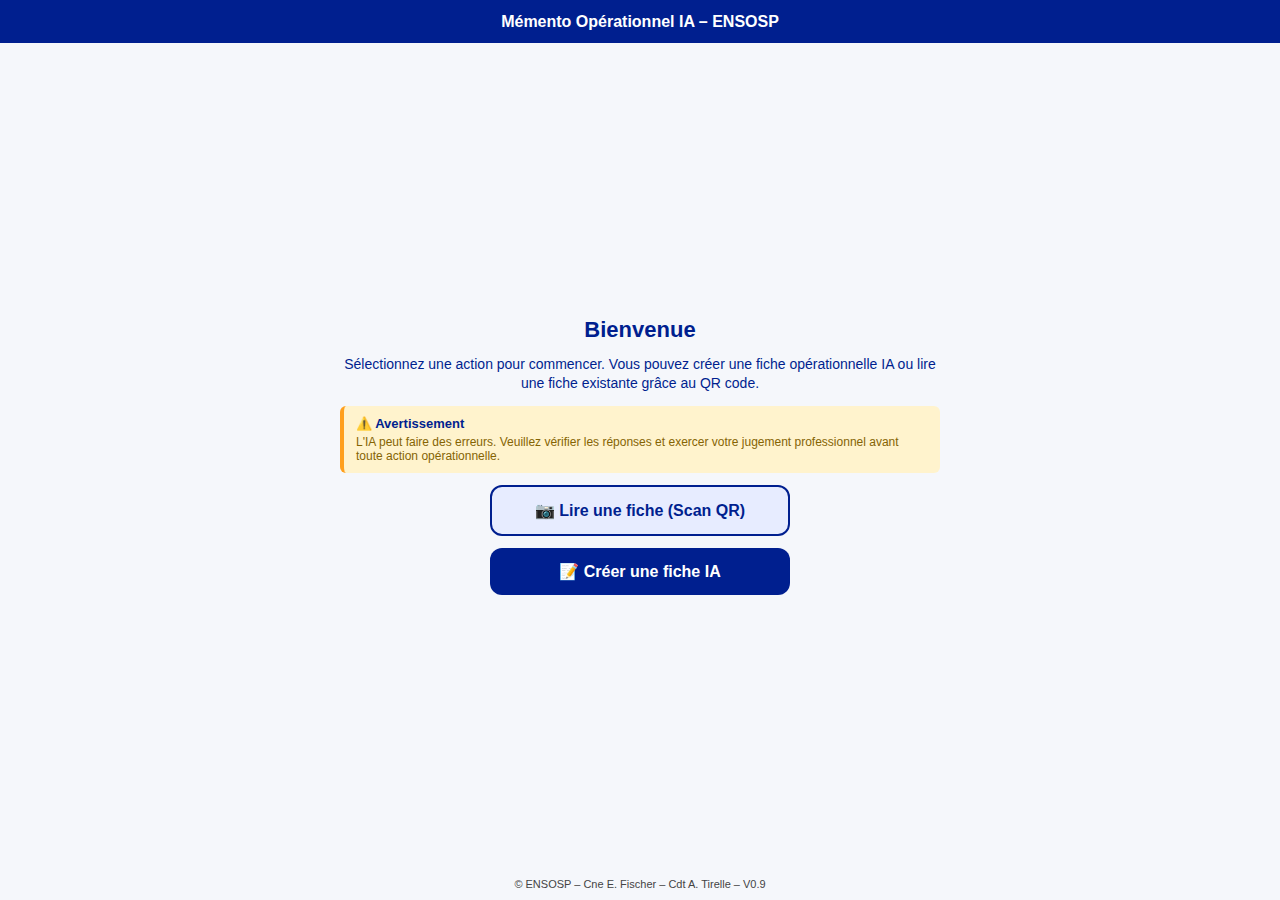
<file: index.html>
<!DOCTYPE html>
<html lang="fr">
<head>
  <meta charset="UTF-8" />
  <title>Mémento IA – ENSOSP | Accueil</title>
  <meta name="viewport" content="width=device-width, initial-scale=1.0" />

  <!-- Police -->
  <link rel="stylesheet" href="https://rsms.me/inter/inter.css">

  <!-- Style ENSOSP -->
  <style>
    * {
      margin: 0;
      padding: 0;
      box-sizing: border-box;
    }

    body {
      font-family: "Inter", sans-serif;
      background: #f5f7fb;
      display: flex;
      flex-direction: column;
      min-height: 100vh;
      color: #001F8F;
    }

    header {
      background: #001F8F;
      padding: 12px 15px;
      text-align: center;
      color: white;
      font-size: 16px;
      font-weight: 700;
      line-height: 1.2;
    }

    main {
      flex: 1;
      display: flex;
      flex-direction: column;
      align-items: center;
      justify-content: center;
      padding: 15px;
      gap: 12px;
      text-align: center;
    }

    h1 {
      font-size: 22px;
      color: #001F8F;
      margin: 0;
    }

    main > p {
      max-width: 600px;
      margin: 0;
      font-size: 14px;
      line-height: 1.4;
    }

    .disclaimer {
      max-width: 600px;
      background: #fff3cd;
      border-left: 4px solid #ff9f1c;
      padding: 10px 12px;
      text-align: left;
      font-size: 12px;
      border-radius: 6px;
      color: #856404;
    }

    .disclaimer strong {
      display: block;
      margin-bottom: 4px;
      color: #001F8F;
      font-size: 13px;
    }

    .btn {
      display: block;
      width: 100%;
      max-width: 300px;
      padding: 14px;
      font-size: 16px;
      font-weight: 600;
      border-radius: 12px;
      text-decoration: none;
      text-align: center;
      cursor: pointer;
      transition: 0.2s;
    }

    .btn-create {
      background: #001F8F;
      color: white;
    }
    .btn-create:hover {
      background: #002bbf;
    }

    .btn-scan {
      background: #e7ecff;
      color: #001F8F;
      border: 2px solid #001F8F;
    }
    .btn-scan:hover {
      background: #dbe3ff;
    }

    footer {
      padding: 10px;
      text-align: center;
      font-size: 11px;
      color: #444;
    }

    /* Mobile optimization - ultra compact */
    @media (max-width: 768px) {
      header {
        padding: 10px 12px;
        font-size: 15px;
      }

      h1 {
        font-size: 20px;
      }

      main {
        padding: 12px;
        gap: 10px;
      }

      main > p {
        font-size: 13px;
        line-height: 1.3;
      }

      .disclaimer {
        font-size: 11px;
        padding: 8px 10px;
      }

      .btn {
        padding: 12px;
        font-size: 15px;
      }

      footer {
        font-size: 10px;
        padding: 8px;
      }
    }

    /* Très petits écrans */
    @media (max-width: 375px) {
      header {
        padding: 8px 10px;
        font-size: 14px;
      }

      h1 {
        font-size: 18px;
      }

      main {
        padding: 10px;
        gap: 8px;
      }

      .btn {
        padding: 11px;
        font-size: 14px;
      }
    }
  </style>
</head>

<body>

  <header>Mémento Opérationnel IA – ENSOSP</header>

  <main>

    <h1>Bienvenue</h1>
    
    <p>
      Sélectionnez une action pour commencer. Vous pouvez créer une fiche opérationnelle IA ou lire une fiche existante grâce au QR code.
    </p>

    <div class="disclaimer">
      <strong>⚠️ Avertissement</strong>
      L'IA peut faire des erreurs. Veuillez vérifier les réponses et exercer votre jugement professionnel avant toute action opérationnelle.
    </div>
    
    <a href="scan.html" class="btn btn-scan">📷 Lire une fiche (Scan QR)</a>
    
    <a href="create.html" class="btn btn-create">📝 Créer une fiche IA</a>

  </main>

  <footer>
    © ENSOSP – Cne E. Fischer – Cdt A. Tirelle – V0.9
  </footer>

</body>
</html>
</file>
